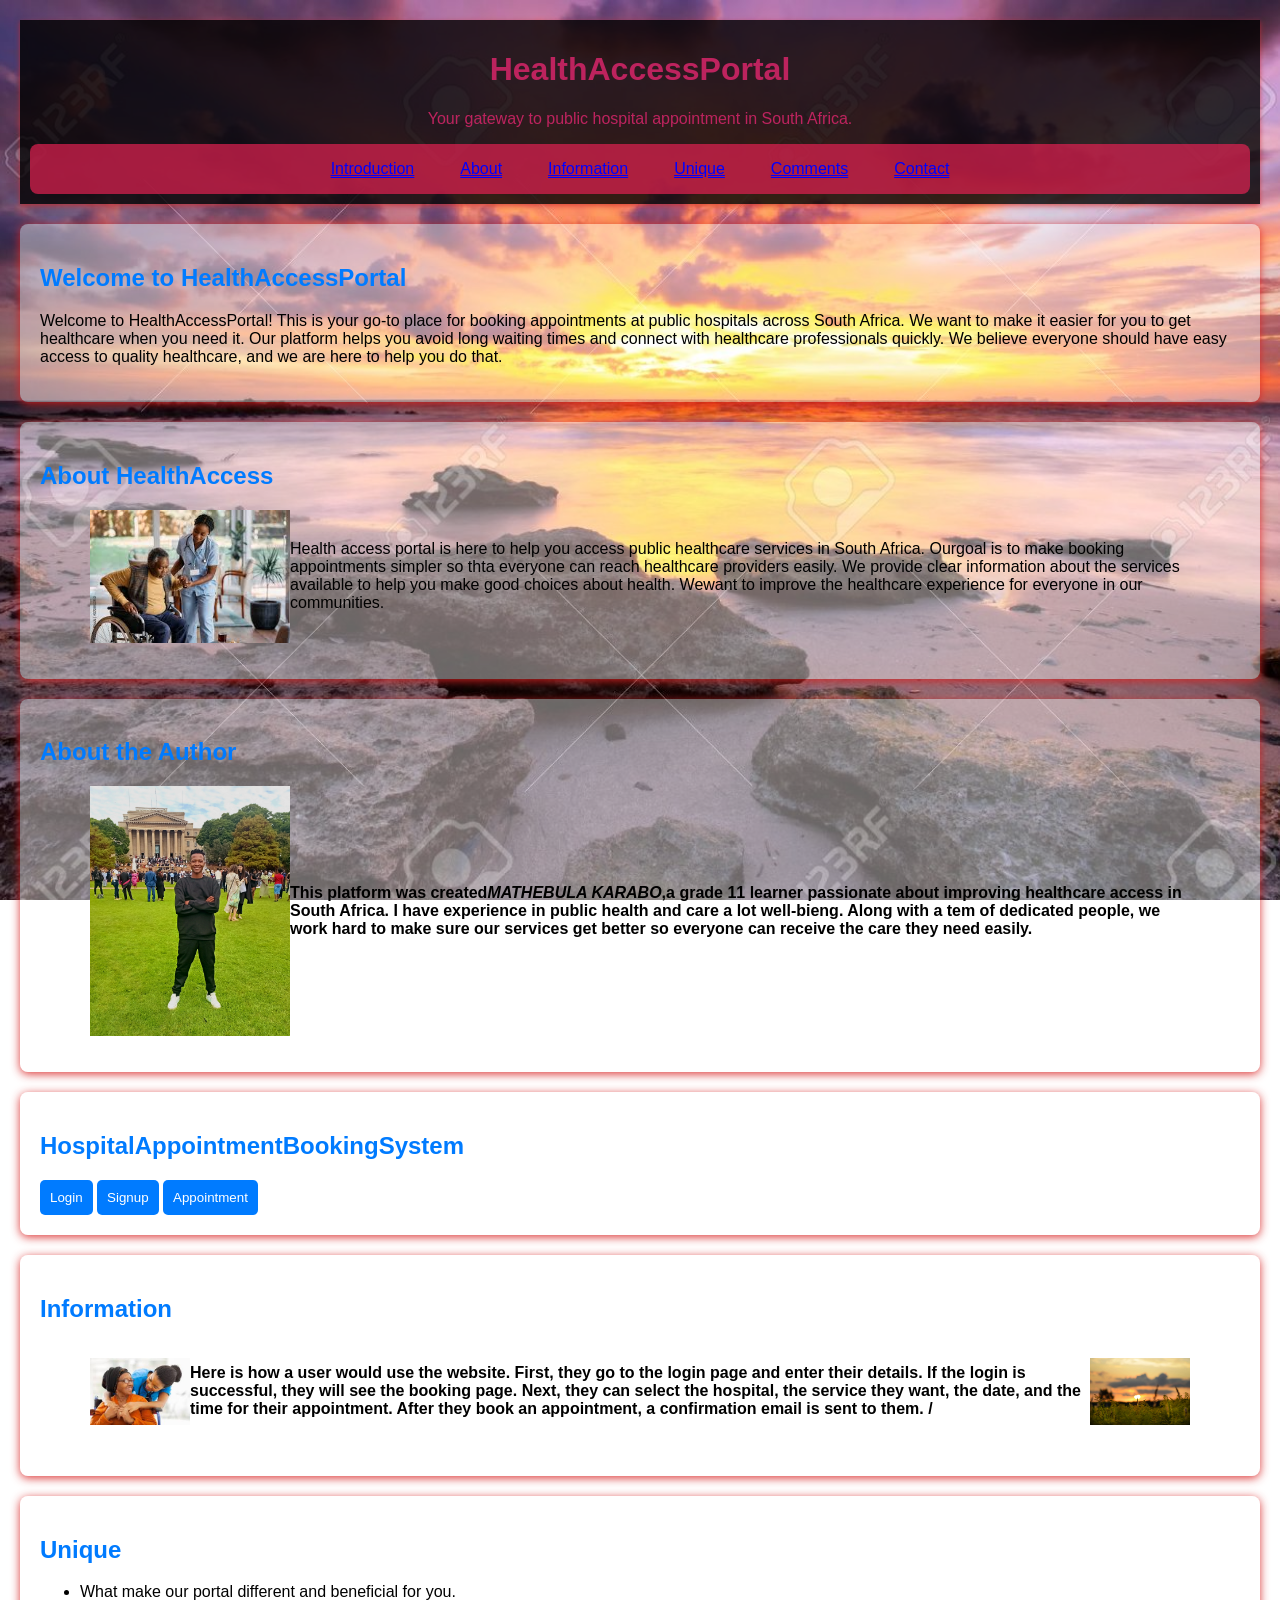
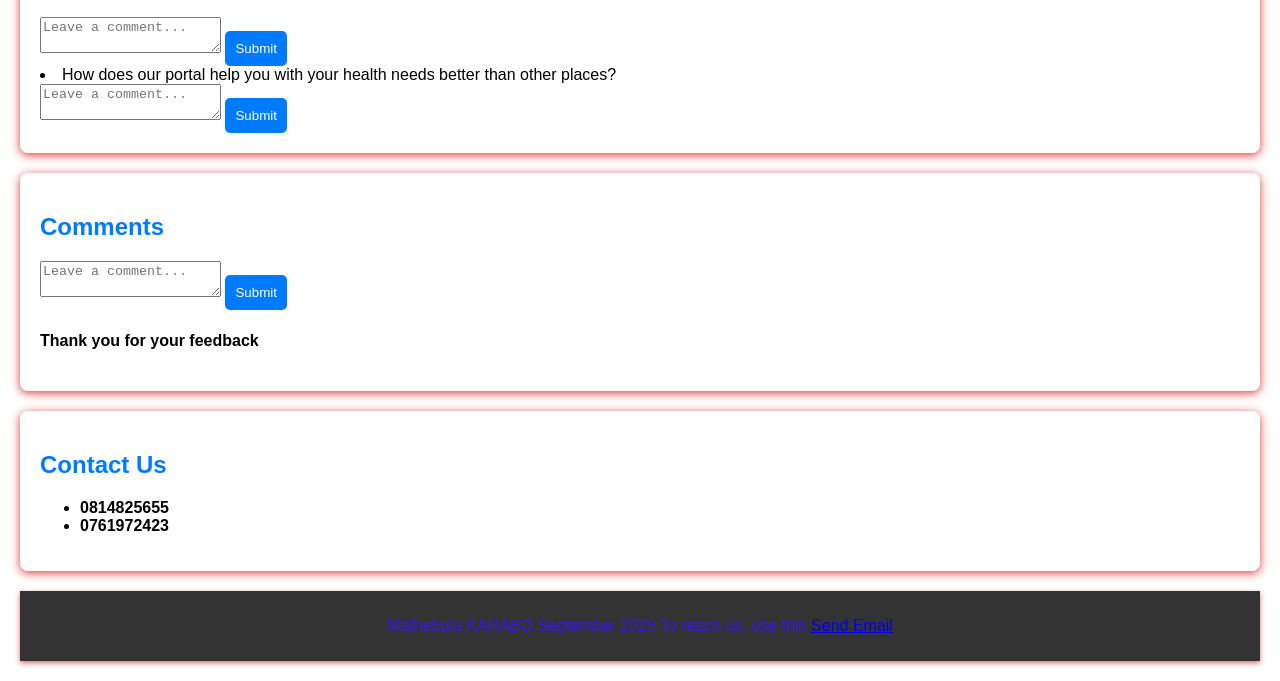
<file: index.html>
<!DOCTYPE html>
<html lang="en">
    <head>
        <meta charset="UTF-8">
        <meta name="viewport"
        content="width=device-width,
        initial-scale=1.0">
        <link rel="stylesheet" href="style.css/style.css">
        <title>HealthAccessPortal</title>
    </head>
    <body>
        <header>
            <h1>HealthAccessPortal</h1>
            <p>Your gateway to public hospital appointment in South Africa.</p>
             <span>
            <nav class="navbar">
                
                <a href="#Introduction">Introduction</a>  
                <a href="#About">About</a>
                <a href="#Information">Information </a>
                 <a href="#Unique">Unique</a> 
                <a href="#comments">Comments</a> 
                <a href="#Contact">Contact</a> 
                
                </span>
            </nav>
        
     <!--       <link rel="stylesheet" href="styles.css" />
           <nav class="navbar">
   <a href="#" class="Button">About</a> 
   <a href="#" class="Button">Introduction</a>
   <a href="#" class="Button">Information</a> <a href="#Information">Information </a>
   <a href="#" class="Button">Unique</a>
   <a href="#" class="Button">Comment</a>
   <a href="#" class="Button">Contact</a>
    </nav>
    -->
            
        </header>
        <section id="Introduction"
        class="card">
    <h2>Welcome to HealthAccessPortal</h2>
<p> Welcome to HealthAccessPortal! This is your go-to place for booking appointments at public hospitals across South Africa. We want to make it easier for you to get healthcare<img> when you need it. Our platform helps you avoid long waiting times and connect with healthcare professionals quickly. We believe everyone should have easy access to quality healthcare, and we are here to help you do that.
</p>
</section>
<section id="About" class="card">
    <h2>About HealthAccess</h2>
    <figure style="display: flex; align-items: center;">
    <img src="./pictures/download.jpg" alt="Description of image" style="margin-left: 10px; max-width: 200px; height: auto;">
    <figcaption>Health access portal is here to help you access public healthcare services in South Africa. Ourgoal is to make booking appointments simpler so thta everyone can reach healthcare providers easily.
        We provide clear information about the services available to help you make good choices about health. Wewant to improve the healthcare experience for everyone in our communities.</figcaption>
</figure> 
</section>

<section id="author" class="card">
    <h2>About the Author</h2>
    
    <figure style="display: flex; align-items: center;">
    <img src="./pictures/20250402_153400.jpg" alt="" style="margin-left: 10px; max-width: 200px; height: auto;">
    <figcaption><h4><p>This platform was created<i><b>MATHEBULA KARABO</b></i>,a grade 11 learner passionate about improving healthcare access in South Africa.
       I have experience in public health and care a lot well-bieng. Along with a tem of dedicated people,
       we work hard to make sure our services get better so everyone can receive the care they need easily.
    </p></h4>   
</figcaption> 
</figure>

    
</section>

<section id="Login" class="card">
    <h2>HospitalAppointmentBookingSystem</h2>
    <button onclick="window.location.href='./pictures/login.html';">Login</button>
    <button onclick="window.location.href='./pictures/signup.html';">Signup</button>
    <button onclick="window.location.href='./pictures/appointment.html';">Appointment</button>
</section>

<section id="Information" class="card">
    <h2>Information</h2>
<figure style="display: flex; align-items: center;">
    <img src="./pictures/images.jfif" alt="Booking appointment on a phone" style="margin-left: 10px; max-width: 100px; height: auto;">
    <figcaption><h4>Here is how a user would use the website. First, they go to the login page and enter their details. If the login is successful, they will see the booking page. Next, they can select the hospital, the service they want, the date, and the time for their appointment. After they book an appointment, a confirmation email is sent to them. /<h4>   
</figcaption><img src="./pictures/photo-1693926214217-a5b142927e8c.jpeg" alt="" style="margin-right: 10px; max-width: 100px; height: auto;"> 
</figure> 
<p>  
</section>

<section id="Unique" class="card">

    <h2>Unique </h2>
    <ul>
<li>What make our portal different and beneficial  for you.</li>
    </ul>
    <form id="comment-form">
        <textarea placeholder="Leave a comment..."required></textarea>
        <button type="submit">Submit</button>
    </form>
    <li>How does our portal help you with your health needs better than other places?</li>
    <form id="comment-form">
        <textarea placeholder="Leave a comment..."required></textarea>
        <button type="submit">Submit</button>
    </form>
     </ul>
</section>
<section id="comments" class="card">
    <h2>Comments</h2>
    <form id="comment-form">
        <textarea placeholder="Leave a comment..."required></textarea>
        <button type="submit">Submit</button>
    </form>
    <b><h4>Thank you for your feedback</h4></b>
    <p id="comment-list-plceholder"No comments yet. Be the first to leave a comment! p>
</section>
<section id="Contact" class="card">
    <h2>Contact Us</h2>
    <ul>
      <b><li>0814825655</li>
       <li>0761972423</li></b>
    </ul>

    </p>
</section>
<button id="backToTop" onclick="scrollToTop()">↑ Back to Top</button>  

<script>// Function to scroll to the top
function scrollToTop() {
    window.scrollTo({
        top: 0,
        behavior: 'smooth'
    });
}

// Show the button when scrolling down
window.onscroll = function() {
    const button = document.getElementById('backToTop');
    // Show button if page is scrolled down even a little
    if (document.body.scrollTop > 0 || document.documentElement.scrollTop > 0) {
        button.style.display = "block";
    } else {
        button.style.display = "none";
    }
}; </script>


<footer>
    <p>Mathebula KARABO
        September 2025
        To reach us, use this <a href="mailto: mathebulakarabo15@gmail.com">Send Email</a>
    </p>
    
</footer>

<script src="https://katlehomyezabbd.github.io/ikusasa-lethu-comments/comments-service.js"></script>

</body>
    
</html>
</file>
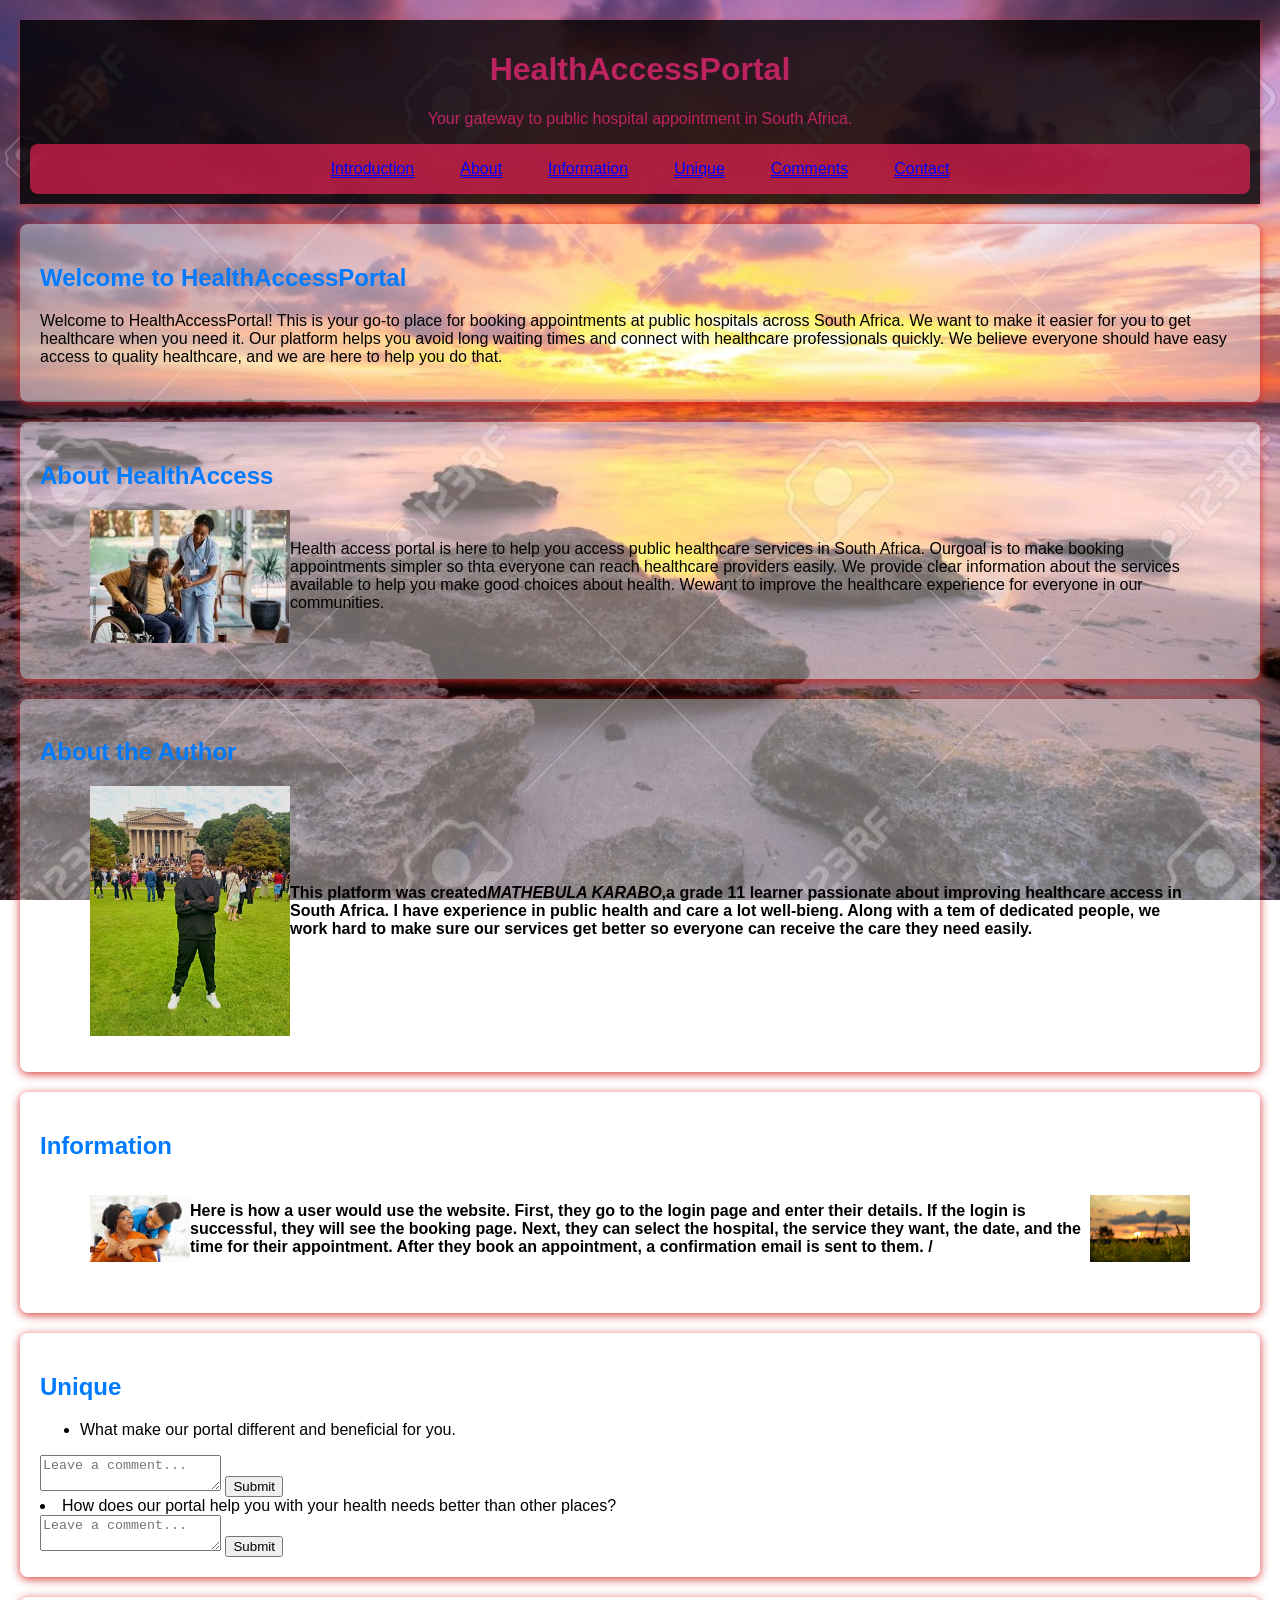
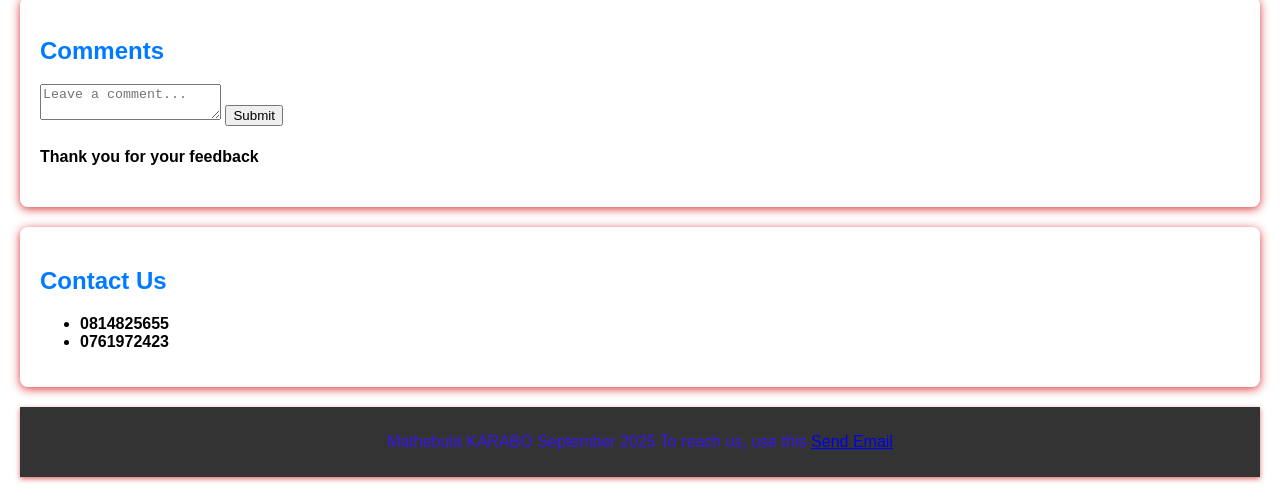
<file: Mathebula_Karabo_HealthAccessPortal/index.html>
<!DOCTYPE html>
<html lang="en">
    <head>
        <meta charset="UTF-8">
        <meta name="viewport"
        content="width=device-width,
        initial-scale=1.0">
        <link rel="stylesheet" href="style.css/style.css">
        <title>HealthAccessPortal</title>
    </head>
    <body>
        <header>
            <h1>HealthAccessPortal</h1>
            <p>Your gateway to public hospital appointment in South Africa.</p>
             <span>
            <nav class="navbar">
                
                <a href="#Introduction">Introduction</a>  
                <a href="#About">About</a>
                <a href="#Information">Information </a>
                 <a href="#Unique">Unique</a> 
                <a href="#comments">Comments</a> 
                <a href="#Contact">Contact</a> 
                
                </span>
            </nav>
        
     <!--       <link rel="stylesheet" href="styles.css" />
           <nav class="navbar">
   <a href="#" class="Button">About</a> 
   <a href="#" class="Button">Introduction</a>
   <a href="#" class="Button">Information</a> <a href="#Information">Information </a>
   <a href="#" class="Button">Unique</a>
   <a href="#" class="Button">Comment</a>
   <a href="#" class="Button">Contact</a>
    </nav>
    -->
            
        </header>
        <section id="Introduction"
        class="card">
    <h2>Welcome to HealthAccessPortal</h2>
<p> Welcome to HealthAccessPortal! This is your go-to place for booking appointments at public hospitals across South Africa. We want to make it easier for you to get healthcare<img> when you need it. Our platform helps you avoid long waiting times and connect with healthcare professionals quickly. We believe everyone should have easy access to quality healthcare, and we are here to help you do that.
</p>
</section>
<section id="About" class="card">
    <h2>About HealthAccess</h2>
    <figure style="display: flex; align-items: center;">
    <img src="../pictures/download.jpg" alt="Description of image" style="margin-left: 10px; max-width: 200px; height: auto;">
    <figcaption>Health access portal is here to help you access public healthcare services in South Africa. Ourgoal is to make booking appointments simpler so thta everyone can reach healthcare providers easily.
        We provide clear information about the services available to help you make good choices about health. Wewant to improve the healthcare experience for everyone in our communities.</figcaption>
</figure> 
</section>

<section id="author" class="card">
    <h2>About the Author</h2>
    
    <figure style="display: flex; align-items: center;">
    <img src="../pictures/20250402_153400.jpg" alt="" style="margin-left: 10px; max-width: 200px; height: auto;">
    <figcaption><h4><p>This platform was created<i><b>MATHEBULA KARABO</b></i>,a grade 11 learner passionate about improving healthcare access in South Africa.
       I have experience in public health and care a lot well-bieng. Along with a tem of dedicated people,
       we work hard to make sure our services get better so everyone can receive the care they need easily.
    </p></h4>   
</figcaption> 
</figure>

    
</section>

<section id="Information" class="card">
    <h2>Information</h2>
<figure style="display: flex; align-items: center;">
    <img src="../pictures/images.jfif" alt="Booking appointment on a phone" style="margin-left: 10px; max-width: 100px; height: auto;">
    <figcaption><h4>Here is how a user would use the website. First, they go to the login page and enter their details. If the login is successful, they will see the booking page. Next, they can select the hospital, the service they want, the date, and the time for their appointment. After they book an appointment, a confirmation email is sent to them. /<h4>   
</figcaption><img src="../pictures/photo-1693926214217-a5b142927e8c.jpeg" alt="" style="margin-right: 10px; max-width: 100px; height: auto;"> 
</figure> 
<p>  
</section>
<section id="Unique" class="card">

    <h2>Unique </h2>
    <ul>
<li>What make our portal different and beneficial  for you.</li>
    </ul>
    <form id="comment-form">
        <textarea placeholder="Leave a comment..."required></textarea>
        <button type="submit">Submit</button>
    </form>
    <li>How does our portal help you with your health needs better than other places?</li>
    <form id="comment-form">
        <textarea placeholder="Leave a comment..."required></textarea>
        <button type="submit">Submit</button>
    </form>
     </ul>
</section>
<section id="comments" class="card">
    <h2>Comments</h2>
    <form id="comment-form">
        <textarea placeholder="Leave a comment..."required></textarea>
        <button type="submit">Submit</button>
    </form>
    <b><h4>Thank you for your feedback</h4></b>
    <p id="comment-list-plceholder"No comments yet. Be the first to leave a comment! p>
</section>
<section id="Contact" class="card">
    <h2>Contact Us</h2>
    <ul>
      <b><li>0814825655</li>
       <li>0761972423</li></b>
    </ul>

    </p>
</section>
<button id="backToTop" onclick="scrollToTop()">↑ Back to Top</button>  

<script>// Function to scroll to the top
function scrollToTop() {
    window.scrollTo({
        top: 0,
        behavior: 'smooth'
    });
}

// Show the button when scrolling down
window.onscroll = function() {
    const button = document.getElementById('backToTop');
    // Show button if page is scrolled down even a little
    if (document.body.scrollTop > 0 || document.documentElement.scrollTop > 0) {
        button.style.display = "block";
    } else {
        button.style.display = "none";
    }
}; </script>


<footer>
    <p>Mathebula KARABO
        September 2025
        To reach us, use this <a href="mailto: mathebulakarabo15@gmail.com">Send Email</a>
    </p>
    
</footer>

<script src="https://katlehomyezabbd.github.io/ikusasa-lethu-comments/comments-service.js"></script>


</body>
    
</html>
</file>
<file: style.css/style.css>
body {
    font-family: Arial, snans, sans-serif;
    background-image: url(../pictures/11244816-tropical-beach-at-beautiful-sunset-nature-background.jpg);
    background-size: cover;
    background-attachment: fixed ;
    background-position: center;
    background-repeat: no-repeat;
    margin: 0;
    padding: 20px;
}
header {
    position:sticky;
    top:0;
    background-color: rgba(0,0,0,0.8); /* blue color for the header */
    color: rgb(189, 35, 94);
    z-index:1000;
    padding: 10px;
    box-shadow: 0 2px 5px rgba(206, 41, 41, 0.7);
    text-align: center;

}
nav
 {
    position:relative;
    width: 100%;
    height: 50px;
    background:rgba(226, 34, 82, 0.7);
    border-radius: 8px;
    display:flex;
    justify-content:center;
    align-items: center;
    text-align: center;
}
nav a
{
    position: relative;
    display: inline-block;
    font-size: 1em;
    font-weight: 500;
    color:#0000ff;
    text-decoration-style:double;
    padding: 23px;
    z-index: 1;
    
}
nav span
{
position:absolute;
top:0;
left:0;
width: 95px;
height:100%;
background:linear-gradient(45deg,#4f1919,#ff3333);
border-radius:8px;
width:110px;
text-align: center;
}
nav a:nth-child(4):hover-span
{
left:289px;
width:115px;
}
.card {
    background-color: rgba(255,255 ,255 , 0.4); /* Light blue background for the cards */
    margin: 20px 0;
    padding: 20px;
    border-radius: 8px;
    box-shadow: 0 2px 10px rgba(216, 34, 34, 0.9);
}

h2 {
    color: #007bff; /* Blue color for headings */
}
footer {
    position:sticky;
    top:0;
    background-color: rgba(0,0,0,0.8); /* blue color for the header */
    color: rgb(54, 22, 235);
    z-index:1000;
    padding: 10px;
    box-shadow: 0 2px 5px rgba(206, 41, 41, 0.7);
    text-align: center;
}

#backToTop {
    position: fixed;
    bottom: 20px;
    right: 20px;
    display: none; /* Initially hidden */
    background-color: #007BFF;
    color: white;
    border: none;
    border-radius: 5px;
    padding: 10px 15px;
    cursor: pointer;
    font-size: 16px;
}

#backToTop:hover {
    background-color: #0056b3;
} 

button {
    padding: 10px;
    background-color: #007BFF;
    color: white;
    border: none;
    border-radius: 5px;
    cursor: pointer;
    transition: background-color 0.3s; /* Smooth background color transition */
}

button:hover {
    background-color: #0056b3; /* Darker shade on hover */ 
}
</file>
<file: Mathebula_Karabo_HealthAccessPortal/style.css/style.css>
body {
    font-family: Arial, snans, sans-serif;
    background-image: url(../../pictures/11244816-tropical-beach-at-beautiful-sunset-nature-background.jpg);
    background-size: cover;
    background-attachment: fixed ;
    background-position: center;
    background-repeat: no-repeat;
    margin: 0;
    padding: 20px;
}
header {
    position:sticky;
    top:0;
    background-color: rgba(0,0,0,0.8); /* blue color for the header */
    color: rgb(189, 35, 94);
    z-index:1000;
    padding: 10px;
    box-shadow: 0 2px 5px rgba(206, 41, 41, 0.7);
    text-align: center;

}
nav
 {
    position:relative;
    width: 100%;
    height: 50px;
    background:rgba(226, 34, 82, 0.7);
    border-radius: 8px;
    display:flex;
    justify-content:center;
    align-items: center;
    text-align: center;
}
nav a
{
    position: relative;
    display: inline-block;
    font-size: 1em;
    font-weight: 500;
    color:#0000ff;
    text-decoration-style:double;
    padding: 23px;
    z-index: 1;
    
}
nav span
{
position:absolute;
top:0;
left:0;
width: 95px;
height:100%;
background:linear-gradient(45deg,#4f1919,#ff3333);
border-radius:8px;
width:110px;
text-align: center;
}
nav a:nth-child(4):hover-span
{
left:289px;
width:115px;
}
.card {
    background-color: rgba(255,255 ,255 , 0.4); /* Light blue background for the cards */
    margin: 20px 0;
    padding: 20px;
    border-radius: 8px;
    box-shadow: 0 2px 10px rgba(216, 34, 34, 0.9);
}

h2 {
    color: #007bff; /* Blue color for headings */
}
footer {
    position:sticky;
    top:0;
    background-color: rgba(0,0,0,0.8); /* blue color for the header */
    color: rgb(54, 22, 235);
    z-index:1000;
    padding: 10px;
    box-shadow: 0 2px 5px rgba(206, 41, 41, 0.7);
    text-align: center;
}

#backToTop {
    position: fixed;
    bottom: 20px;
    right: 20px;
    display: none; /* Initially hidden */
    background-color: #007BFF;
    color: white;
    border: none;
    border-radius: 5px;
    padding: 10px 15px;
    cursor: pointer;
    font-size: 16px;
}

#backToTop:hover {
    background-color: #0056b3;
}
</file>
